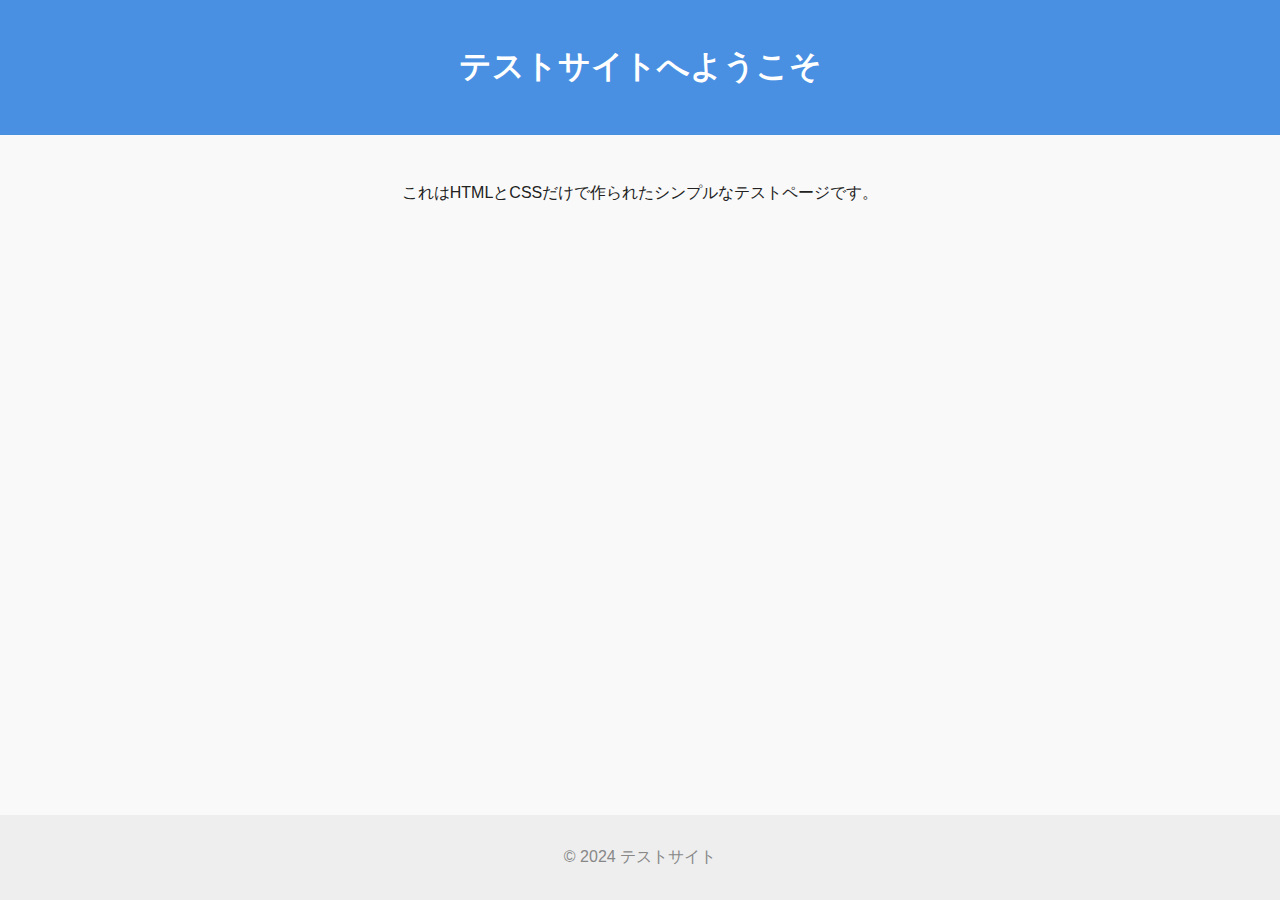
<file: index.html>
<!DOCTYPE html>
<html lang="ja">
<head>
  <meta charset="UTF-8">
  <meta name="viewport" content="width=device-width, initial-scale=1.0">
  <title>テストサイト</title>
  <link rel="stylesheet" href="style.css">
<!-- TikTok Pixel Code Start -->
<script>
!function (w, d, t) {
  w.TiktokAnalyticsObject=t;var ttq=w[t]=w[t]||[];ttq.methods=["page","track","identify","instances","debug","on","off","once","ready","alias","group","enableCookie","disableCookie","holdConsent","revokeConsent","grantConsent"],ttq.setAndDefer=function(t,e){t[e]=function(){t.push([e].concat(Array.prototype.slice.call(arguments,0)))}};for(var i=0;i<ttq.methods.length;i++)ttq.setAndDefer(ttq,ttq.methods[i]);ttq.instance=function(t){for(
var e=ttq._i[t]||[],n=0;n<ttq.methods.length;n++)ttq.setAndDefer(e,ttq.methods[n]);return e},ttq.load=function(e,n){var r="https://analytics.tiktok.com/i18n/pixel/events.js",o=n&&n.partner;ttq._i=ttq._i||{},ttq._i[e]=[],ttq._i[e]._u=r,ttq._t=ttq._t||{},ttq._t[e]=+new Date,ttq._o=ttq._o||{},ttq._o[e]=n||{};n=document.createElement("script")
;n.type="text/javascript",n.async=!0,n.src=r+"?sdkid="+e+"&lib="+t;e=document.getElementsByTagName("script")[0];e.parentNode.insertBefore(n,e)};
  ttq.load('D1F39OBC77U47B7DHH80');
  ttq.page();
}(window, document, 'ttq');
</script>
<!-- TikTok Pixel Code End -->
</head>
<body>
  <header>
    <h1>テストサイトへようこそ</h1>
  </header>
  <main>
    <p>これはHTMLとCSSだけで作られたシンプルなテストページです。</p>
  </main>
  <footer>
    <p>&copy; 2024 テストサイト</p>
  </footer>
</body>
</html>
</file>
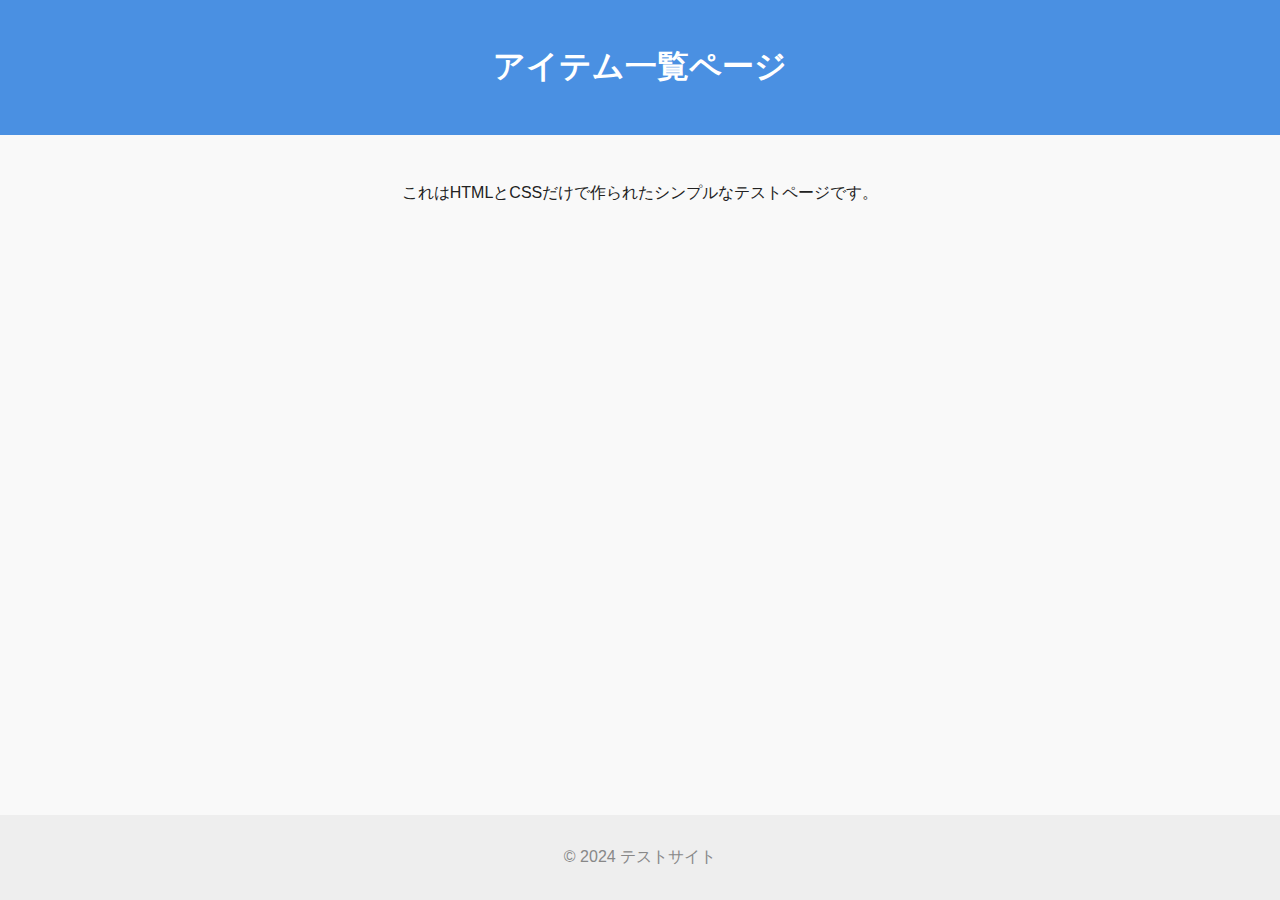
<file: items/index.html>
<!DOCTYPE html>
<html lang="ja">
<head>
  <meta charset="UTF-8">
  <meta name="viewport" content="width=device-width, initial-scale=1.0">
  <title>テストサイト</title>
  <link rel="stylesheet" href="../style.css">
<!-- TikTok Pixel Code Start -->
<script>
!function (w, d, t) {
  w.TiktokAnalyticsObject=t;var ttq=w[t]=w[t]||[];ttq.methods=["page","track","identify","instances","debug","on","off","once","ready","alias","group","enableCookie","disableCookie","holdConsent","revokeConsent","grantConsent"],ttq.setAndDefer=function(t,e){t[e]=function(){t.push([e].concat(Array.prototype.slice.call(arguments,0)))}};for(var i=0;i<ttq.methods.length;i++)ttq.setAndDefer(ttq,ttq.methods[i]);ttq.instance=function(t){for(
var e=ttq._i[t]||[],n=0;n<ttq.methods.length;n++)ttq.setAndDefer(e,ttq.methods[n]);return e},ttq.load=function(e,n){var r="https://analytics.tiktok.com/i18n/pixel/events.js",o=n&&n.partner;ttq._i=ttq._i||{},ttq._i[e]=[],ttq._i[e]._u=r,ttq._t=ttq._t||{},ttq._t[e]=+new Date,ttq._o=ttq._o||{},ttq._o[e]=n||{};n=document.createElement("script")
;n.type="text/javascript",n.async=!0,n.src=r+"?sdkid="+e+"&lib="+t;e=document.getElementsByTagName("script")[0];e.parentNode.insertBefore(n,e)};
  ttq.load('D1F39OBC77U47B7DHH80');
  ttq.page();
}(window, document, 'ttq');
</script>
<!-- TikTok Pixel Code End -->
</head>
<body>
  <header>
    <h1>アイテム一覧ページ</h1>
  </header>
  <main>
    <p>これはHTMLとCSSだけで作られたシンプルなテストページです。</p>
  </main>
  <footer>
    <p>&copy; 2024 テストサイト</p>
  </footer>
</body>
</html>
</file>
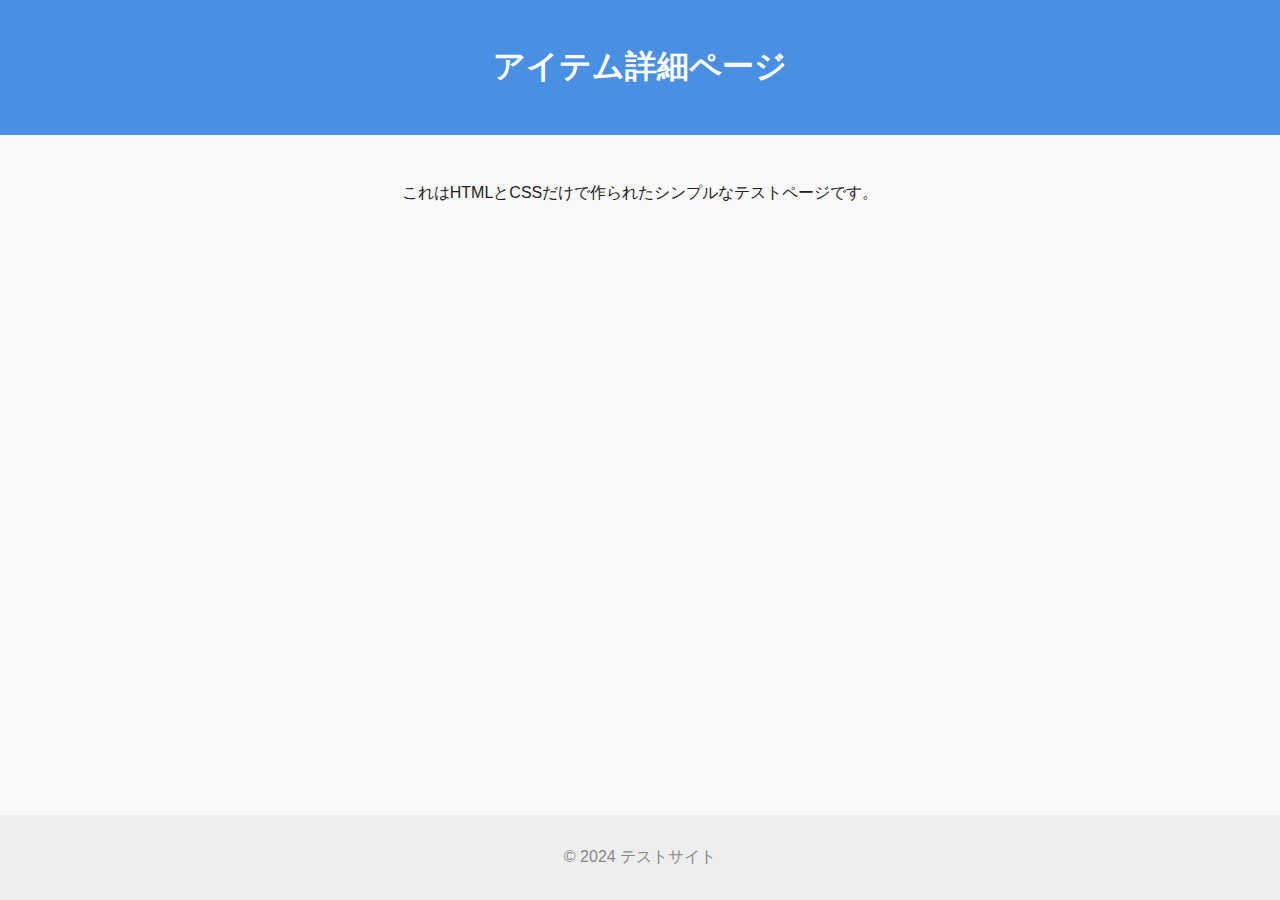
<file: items/detail/index.html>
<!DOCTYPE html>
<html lang="ja">
<head>
  <meta charset="UTF-8">
  <meta name="viewport" content="width=device-width, initial-scale=1.0">
  <title>テストサイト</title>
  <link rel="stylesheet" href="../../style.css">
<!-- TikTok Pixel Code Start -->
<script>
!function (w, d, t) {
  w.TiktokAnalyticsObject=t;var ttq=w[t]=w[t]||[];ttq.methods=["page","track","identify","instances","debug","on","off","once","ready","alias","group","enableCookie","disableCookie","holdConsent","revokeConsent","grantConsent"],ttq.setAndDefer=function(t,e){t[e]=function(){t.push([e].concat(Array.prototype.slice.call(arguments,0)))}};for(var i=0;i<ttq.methods.length;i++)ttq.setAndDefer(ttq,ttq.methods[i]);ttq.instance=function(t){for(
var e=ttq._i[t]||[],n=0;n<ttq.methods.length;n++)ttq.setAndDefer(e,ttq.methods[n]);return e},ttq.load=function(e,n){var r="https://analytics.tiktok.com/i18n/pixel/events.js",o=n&&n.partner;ttq._i=ttq._i||{},ttq._i[e]=[],ttq._i[e]._u=r,ttq._t=ttq._t||{},ttq._t[e]=+new Date,ttq._o=ttq._o||{},ttq._o[e]=n||{};n=document.createElement("script")
;n.type="text/javascript",n.async=!0,n.src=r+"?sdkid="+e+"&lib="+t;e=document.getElementsByTagName("script")[0];e.parentNode.insertBefore(n,e)};
  ttq.load('D1F39OBC77U47B7DHH80');
  ttq.page();
}(window, document, 'ttq');
</script>
<!-- TikTok Pixel Code End -->
</head>
<body>
  <header>
    <h1>アイテム詳細ページ</h1>
  </header>
  <main>
    <p>これはHTMLとCSSだけで作られたシンプルなテストページです。</p>
  </main>
  <footer>
    <p>&copy; 2024 テストサイト</p>
  </footer>
</body>
</html>
</file>
<file: style.css>
body {
  font-family: 'Segoe UI', 'Meiryo', sans-serif;
  background: #f9f9f9;
  color: #222;
  margin: 0;
  padding: 0;
}
header {
  background: #4a90e2;
  color: #fff;
  padding: 1.5rem 0;
  text-align: center;
}
main {
  padding: 2rem;
  text-align: center;
}
footer {
  background: #eee;
  color: #888;
  text-align: center;
  padding: 1rem 0;
  position: fixed;
  width: 100%;
  bottom: 0;
}
</file>
